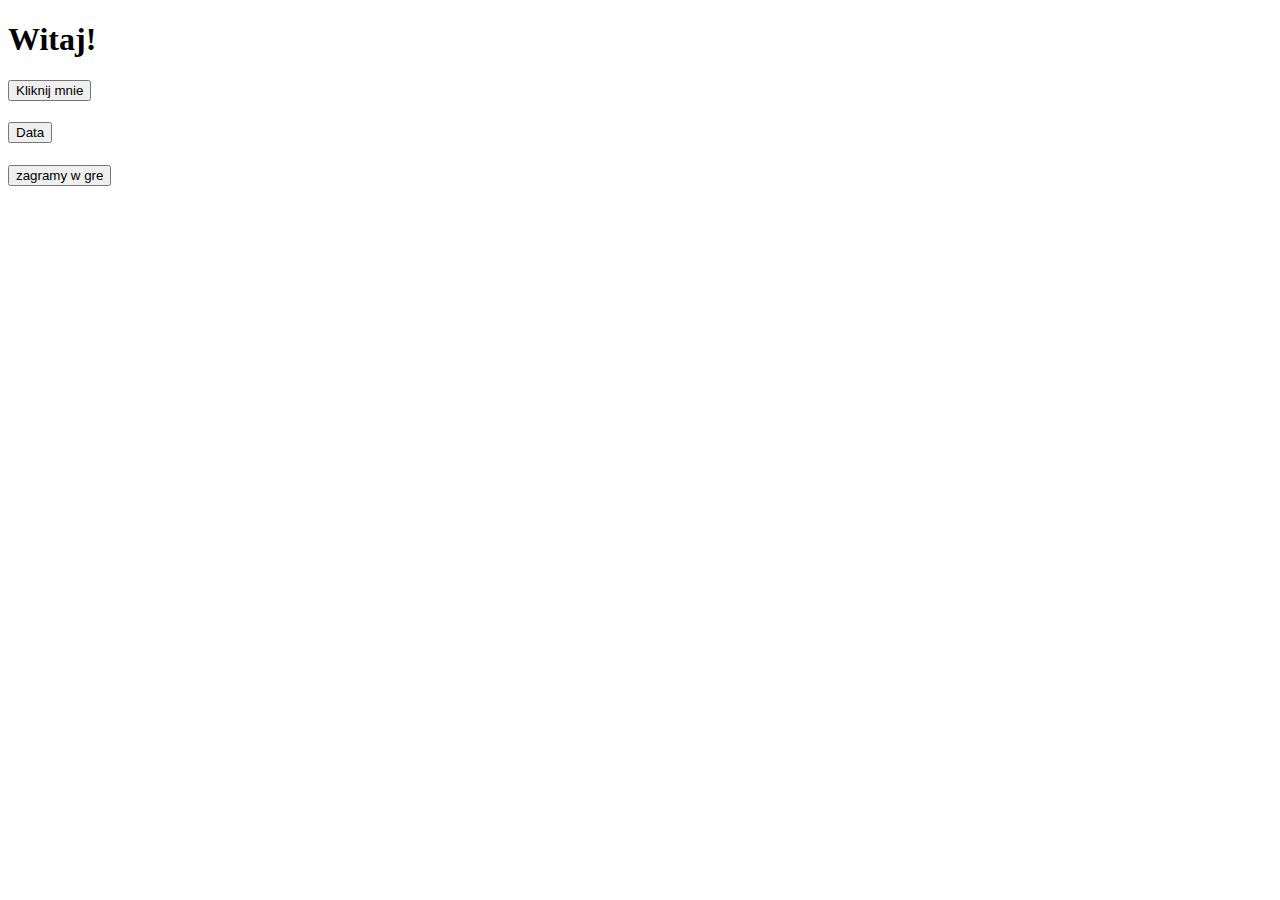
<file: 3/index.html>
<!DOCTYPE html>
<html>
<head>
<title>Moja strona</title>
<script src="file.js">
</script>
</head>
<body>
<h1 id="tekst">Witaj!</h1>
<button onclick="zmienTekst12()">Kliknij mnie</button>
<div id="res"></div>
<h1 id = "data"></h1>
<button onclick="date12()">Data</button>
<h1 id="game"></h1>
<button onclick="game()">zagramy w gre</button>
</body>
</html>
</file>
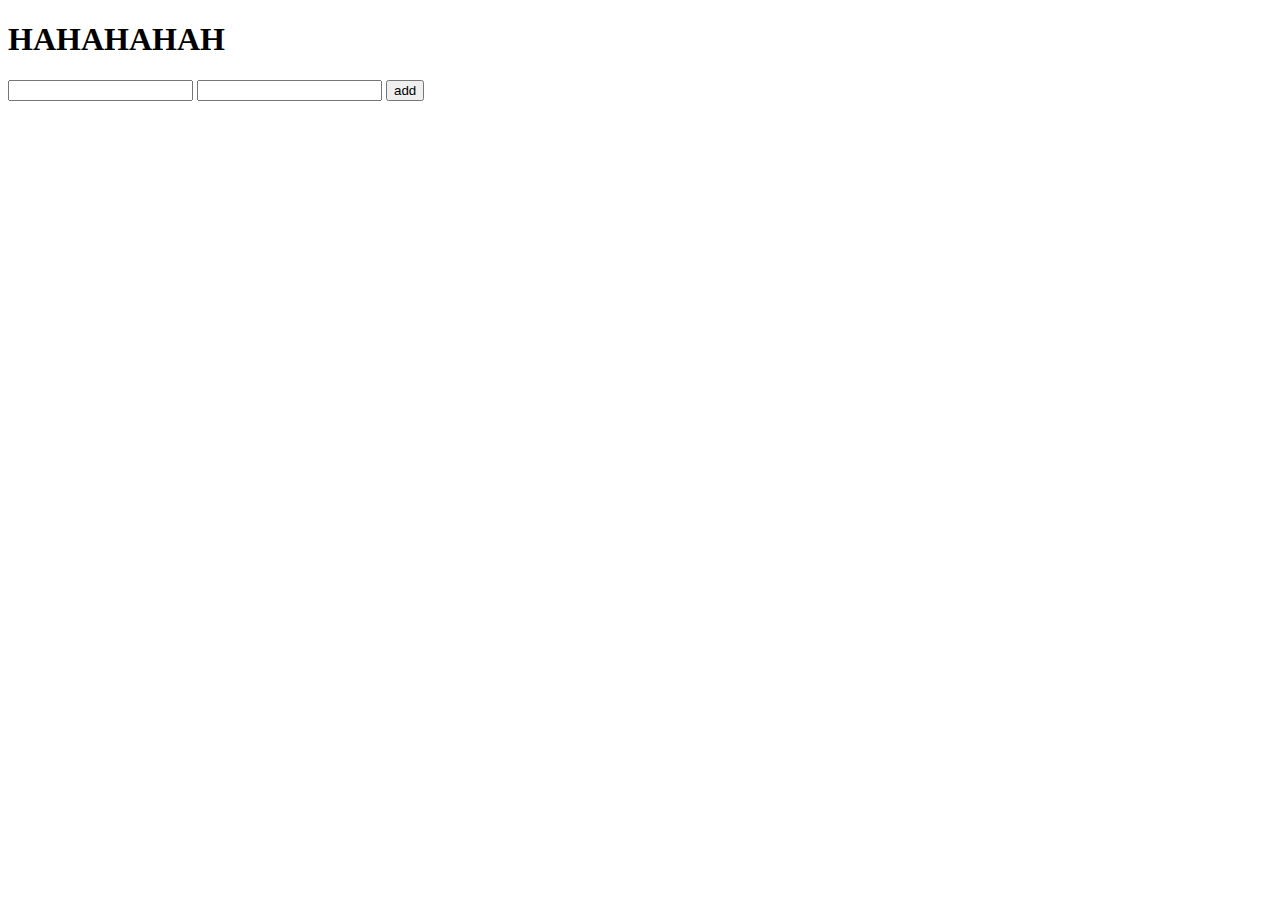
<file: 6/index.html>
<!DOCTYPE html>
<html lang="en">
<head>
    <meta charset="UTF-8">
    <meta name="viewport" content="width=device-width, initial-scale=1.0">
    <title>Document</title>
    <link rel="stylesheet" href="css.css">
    <script src="script.js" defer></script>
</head>
<body>
   
    <!-- <button class="button" id="button1" onclick="bgcolor('button1')">Button1</button>
    <button class="button" id="button2" onclick="bgcolor('button2')">Button2</button>
    <button class="button" id="button3" onclick="bgcolor('button3')">Button3</button>
    <button onclick="zmien()">Klik</button>
    <div id="Element"></div> -->
    <ul></ul>
    <h1>HAHAHAHAH</h1> 
    <input id="name" type="text">
    <input id="surname" type="text">
    <button onclick="dodaj()">add</button>

</body>
</html>
</file>
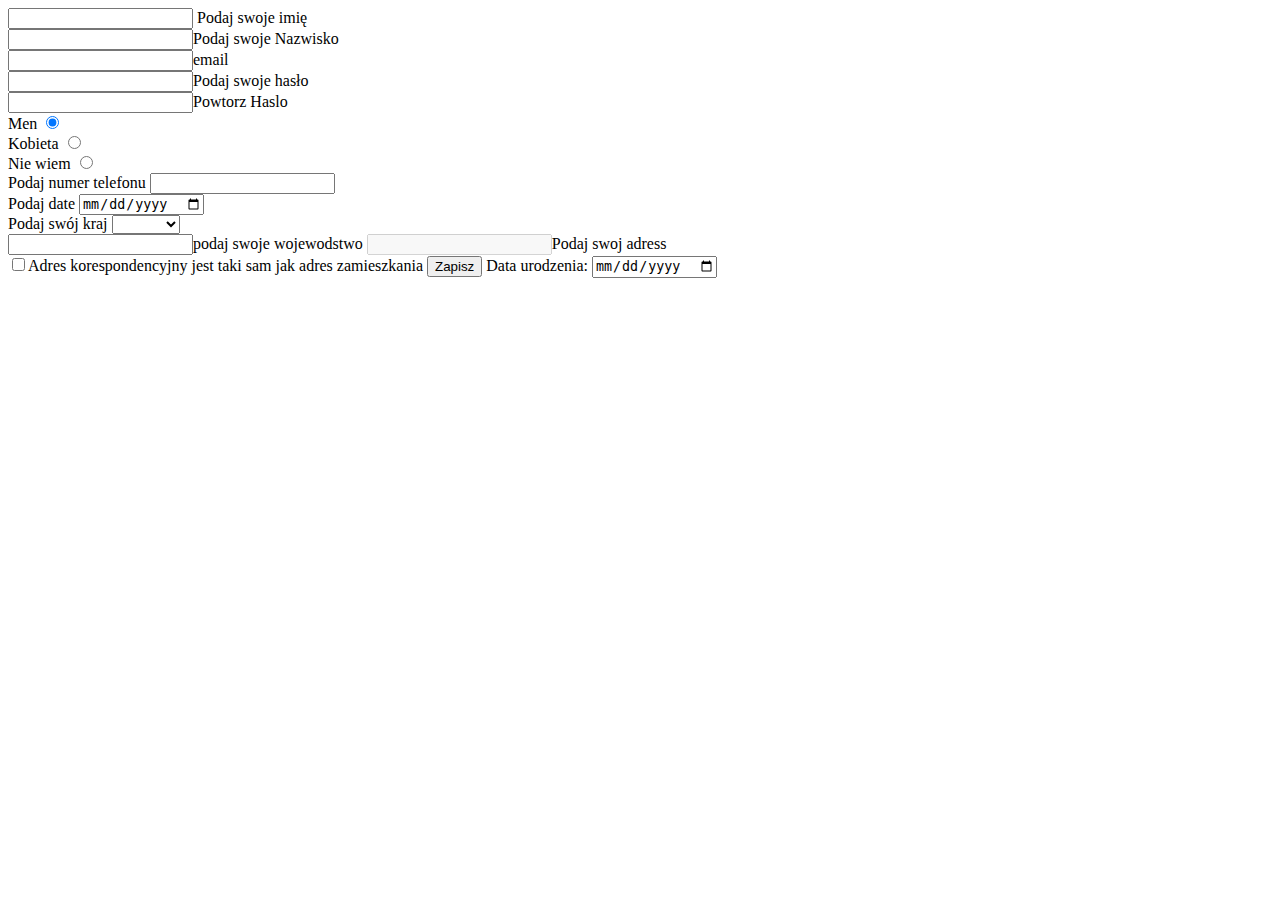
<file: 7-8/index.html>
<!DOCTYPE html>
<html lang="en">
<head>
    <meta charset="UTF-8">
    <meta name="viewport" content="width=device-width, initial-scale=1.0">
    <title>Document</title>

</head>
<body>
    <input name="Imię" type="text" minlength="2" id="name">  <span style="color: red;" id="nameError"></span>Podaj swoje imię<br>
  
    <input name="Nazwisko" type="text"  minlength="2" id="surname">Podaj swoje Nazwisko<br>
    <input type="email" name="email" required id="email">email<br>
    <input type="password" name="hasło" minlength="8" id="hasllo">Podaj swoje hasło<br>
    <span id="errorpass"></span>
    <input type="password" name="PowtorzHaslo" minlength="8" id="powthaslo">Powtorz Haslo<br>
    <label for="PlecM">Men</label>
    <input type="radio" id="PlecM" checked value="man"  name="plec"><br> 
    <label for="PlecK">Kobieta</label>
    <input type="radio" id="PlecK" value="kobeta" name="plec"><br>
    <label for="PlecN">Nie wiem</label>
    <input type="radio" id="PlecN" value="nic" name="plec"><br>
    <label for="Tele">Podaj numer telefonu</label>
    <input type="tel" name="tel" minlength="9" maxlength="9" required id="Tele"><br>
    <label for="birt">Podaj date</label>
    <input type="date" name="birthdate" id="birt" required><br>
    <label for="counti">Podaj swój kraj</label>
    <select name="country" id="counti" required>
        <option>
            <option value="Polska">Polska</option>
            <option value="Ukraine">Ukraine</option>
            <option value="Litwa">Litwa</option>
            <option value="Niemcy">Niemcy</option>
        </option>
    </select><br>
    <select name="Wojewodstwo" id="wojewodo" hidden required>
        <option>
            <option value="Podkarpackie">Podkarpackie</option>
            <option value="Mazowieckie">Mazowieckie</option>
        </option>
    </select>
    <input name="Wojewodstwo" type="text"  minlength="20" id="wojewod" >podaj swoje wojewodstwo</label>
    <input name="Adress" type="text"  minlength="20" id="adress" disabled>Podaj swoj adress<br>
    <input name="kons" type="checkbox" id="akkas"><label for="akkas">Adres korespondencyjny jest taki sam jak adres zamieszkania</label>
    <p id="texx2" style="display: none;">podaj swoj Adres korespondencyjny</p>
    <input name="Adres korespondencyjny" type="text"  minlength="20" id="ak" disabled style="display: none;">

    <input type="submit" value="Zapisz">
    <label for="dataUrodzenia">Data urodzenia:</label>
    <input type="date" id="dataUrodzenia" name="dataUrodzenia" required>
    <span id="urderror"></span>
    <div class="error" id="dataUrodzeniaBlad"></div>
    

</body>
<script src="script.js"></script>
</html>
</file>
<file: 6/css.css>
.button-clicked{
    background-color: aqua;

}
#Element {
    display: none;
    width: 500px;
    height: 300px;
    background-color: rgb(44, 155, 136);
}
</file>
